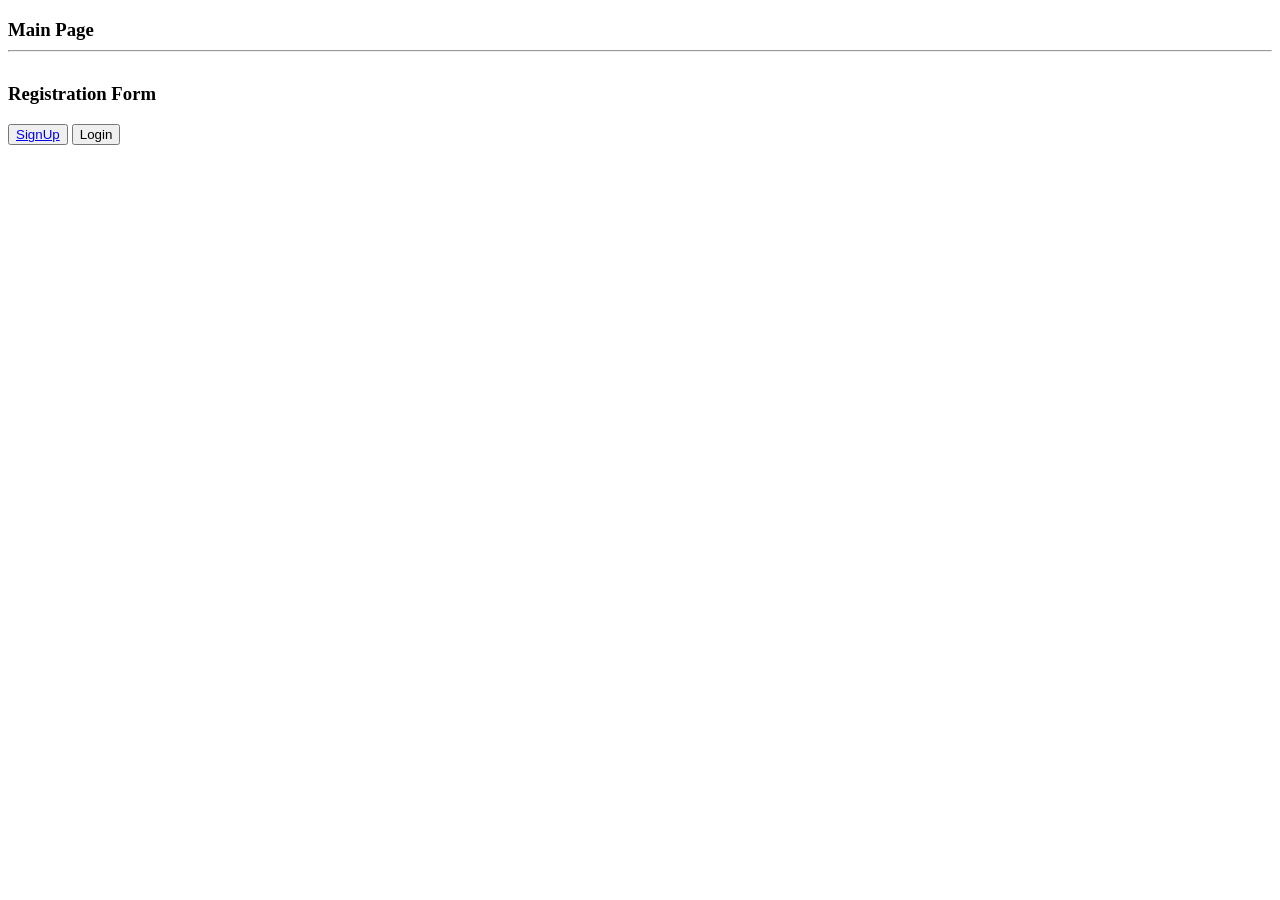
<file: estate/templates/estate/index.html>
<!DOCTYPE html>
<html lang="en">
<head>
  <meta charset="UTF-8">
  <meta http-equiv="X-UA-Compatible" content="IE=edge">
  <meta name="viewport" content="width=device-width, initial-scale=1.0">
  <title>Main Page</title>
</head>
<body>
  <h3>Main Page<hr><br>Registration Form</h3>
  <button type="submit"><a href="/register">SignUp</a></button>
  <button type="submit">Login</button>
  
</body>
</html>
</file>
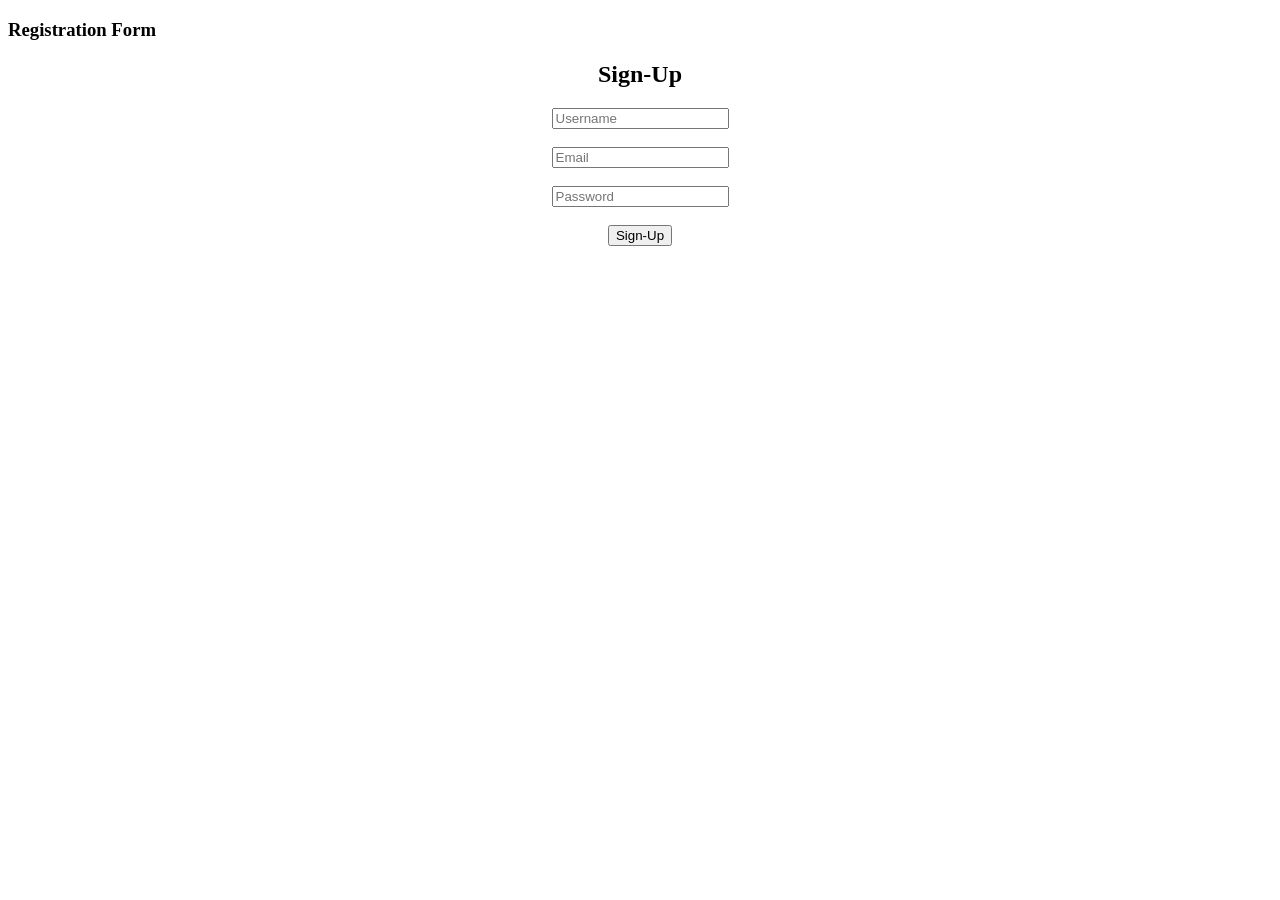
<file: estate/templates/estate/register.html>
<!DOCTYPE html>
<html lang="en">
<head>
  <meta charset="UTF-8">
  <meta http-equiv="X-UA-Compatible" content="IE=edge">
  <meta name="viewport" content="width=device-width, initial-scale=1.0">
  <title>Registration</title>
</head>
<body>
  <h3>Registration Form</h3>
  <div style="text-align:center;">
    <h2>Sign-Up</h2>
        <input type="text" name="username" id="username" placeholder="Username"><br><br>
        <input type="text" name="email" id="email" placeholder="Email"><br><br>
        <!-- <input type="text" name="secondName" id="secondName" placeholder="Second name"><br><br>  -->
        <input type="password" name="password" id="password" placeholder="Password"><br><br>
        <div class="d-grid gap-2 col-6 mx-auto">
          <button name="registerButton" id="registerButton" value="Registration Button" class="btn btn-warning" type="button">Sign-Up</button>
        </div>   
  
</body>
</html>









<!-- 
<!DOCTYPE html>
<html lang="en">
<head>
<meta charset="utf-8">
<meta name="viewport" content="width=device-width, initial-scale=1">
<title>INNOVA</title>
<meta name="description" content="">
<meta name="author" content=""> -->

<!-- Favicons
    ================================================== -->
<!-- <link rel="shortcut icon" href="img/favicon.ico" type="image/x-icon">
<link rel="apple-touch-icon" href="img/apple-touch-icon.png">
<link rel="apple-touch-icon" sizes="72x72" href="img/apple-touch-icon-72x72.png">
<link rel="apple-touch-icon" sizes="114x114" href="img/apple-touch-icon-114x114.png"> -->

<!-- Bootstrap -->
<!-- <link rel="stylesheet" type="text/css"  href="css/bootstrap.css">
<link rel="stylesheet" type="text/css" href="fonts/font-awesome/css/font-awesome.css"> -->

<!-- Stylesheet
    ================================================== -->
<!-- <link rel="stylesheet" type="text/css" href="css/style.css">
<link rel="stylesheet" type="text/css" href="css/nivo-lightbox/nivo-lightbox.css">
<link rel="stylesheet" type="text/css" href="css/nivo-lightbox/default.css">
<link href="https://fonts.googleapis.com/css?family=Open+Sans:300,400,600,700" rel="stylesheet">
<link href="https://fonts.googleapis.com/css?family=Montserrat:400,700" rel="stylesheet">
<link href="/static/css/style.css" rel="stylesheet" type="text/css">
<link href="/static/css/bootstrap.css" rel="stylesheet" type="text/css">
<link href="/static/css/bootstrap.min.css" rel="stylesheet" type="text/css">
<link href="/static/css/nivo-lightbox/default.css" rel="stylesheet" type="text/css">
<link href="/static/css/nivo-lightbox/nivo-lightbox.css" rel="stylesheet" type="text/css"> -->


<!-- HTML5 shim and Respond.js for IE8 support of HTML5 elements and media queries -->
<!-- WARNING: Respond.js doesn't work if you view the page via file:// -->
<!--[if lt IE 9]>
      <script src="https://oss.maxcdn.com/html5shiv/3.7.2/html5shiv.min.js"></script>
      <script src="https://oss.maxcdn.com/respond/1.4.2/respond.min.js"></script>
    <![endif]-->
<!-- </head>
<body id="page-top" data-spy="scroll" data-target=".navbar-fixed-top"> -->
<!-- Navigation
    ==========================================-->
<!-- <nav id="menu" class="navbar navbar-default navbar-fixed-top">
  <div class="container">  -->
    <!-- Brand and toggle get grouped for better mobile display -->
    <!-- <div class="navbar-header">
      <button type="button" class="navbar-toggle collapsed" data-toggle="collapse" data-target="#bs-example-navbar-collapse-1"> <span class="sr-only">Toggle navigation</span> <span class="icon-bar"></span> <span class="icon-bar"></span> <span class="icon-bar"></span> </button>
      <a class="navbar-brand page-scroll" href="#page-top">Innova</a>
      <div class="phone"><span>Call Today</span>320-123-4321</div>
    </div> -->
    
    <!-- Collect the nav links, forms, and other content for toggling -->
    <!-- <div class="collapse navbar-collapse" id="bs-example-navbar-collapse-1">
      <ul class="nav navbar-nav navbar-right">
        <li><a href="#about" class="page-scroll">About</a></li>
        <li><a href="#services" class="page-scroll">Services</a></li>
        <li><a href="#portfolio" class="page-scroll">Projects</a></li>
        <li><a href="#testimonials" class="page-scroll">Testimonials</a></li>
        <li><a href="#contact" class="page-scroll">Contact</a></li>
      </ul>
    </div> -->
    <!-- /.navbar-collapse --> 
  <!-- </div>
</nav>
<div style="text-align:center;">
  <h2>Sign-Up</h2>
      <input type="text" name="username" id="username" placeholder="Username"><br><br>
      <input type="text" name="email" id="email" placeholder="Email"><br><br> -->
      <!-- <input type="text" name="secondName" id="secondName" placeholder="Second name"><br><br> -->
      <!-- <input type="password" name="password" id="password" placeholder="Password"><br><br>
      <div class="d-grid gap-2 col-6 mx-auto">
        <button name="registerButton" id="registerButton" value="Registration Button" class="btn btn-warning" type="button">Sign-Up</button>
      </div> -->
<!-- </div> -->
<!-- Header -->
<!-- <header id="header">
  <div class="intro">
    <div class="overlay">
      <div class="container">
        <div class="row">
          <div class="col-md-8 col-md-offset-2 intro-text">
            
            <h1>Home Construction<br>
              & Remodeling</h1>
            <p>Lorem ipsum dolor sit amet, consectetur adipiscing elit. Duis sed dapibus leo nec ornare diam. Sed commodo nibh ante facilisis bibendum dolor feugiat at.</p>
            <a href="#about" class="btn btn-custom btn-lg page-scroll">Learn More</a> </div>
        </div>
      </div>
    </div>
  </div>
</header> -->
<!-- Get Touch Section -->
<!-- <div id="get-touch">
  <div class="container">
    <div class="row">
      <div class="col-xs-12 col-md-6 col-md-offset-1">
        <h3>Cost for your home renovation project</h3>
        <p>Get started today and complete our form to request your free estimate</p>
      </div>
      <div class="col-xs-12 col-md-4 text-center"><a href="#contact" class="btn btn-custom btn-lg page-scroll">Free Estimate</a></div>
    </div>
  </div>
</div> -->
<!-- About Section -->
<!-- <div id="about">
  <div class="container">
    <div class="row">
      <div class="col-xs-12 col-md-6"> <img src="img/about.jpg" class="img-responsive" alt=""> </div>
      <div class="col-xs-12 col-md-6">
        <div class="about-text">
          <h2>Who We Are</h2>
          <p>Lorem ipsum dolor sit amet, consectetur adipiscing elit, sed do eiusmod tempor incididunt ut labore et dolore magna aliqua. Ut enim ad minim veniam, quis nostrud exercitation ullamco laboris nisi ut aliquip ex ea commodo consequat. Lorem ipsum dolor sit amet, consectetur adipiscing elit, sed do eiusmod tempor incididunt ut labore et dolore magna aliqua.</p>
          <h3>Why Choose Us?</h3>
          <div class="list-style">
            <div class="col-lg-6 col-sm-6 col-xs-12">
              <ul>
                <li>Years of Experience</li>
                <li>Fully Insured</li>
                <li>Cost Control Experts</li>
                <li>100% Satisfaction Guarantee</li>
              </ul>
            </div>
            <div class="col-lg-6 col-sm-6 col-xs-12">
              <ul>
                <li>Free Consultation</li>
                <li>Satisfied Customers</li>
                <li>Project Management</li>
                <li>Affordable Pricing</li>
              </ul>
            </div>
          </div>
        </div>
      </div>
    </div>
  </div>
</div> -->
<!-- Services Section -->
<!-- <div id="services">
  <div class="container">
    <div class="section-title">
      <h2>Our Services</h2>
    </div>
    <div class="row">
      <div class="col-md-4">
        <div class="service-media"> <img src="img/services/service-1.jpg" alt=" "> </div>
        <div class="service-desc">
          <h3>New Home Construction</h3>
          <p>Lorem ipsum dolor sit amet, consectetur adipiscing elit. Duis sed dapibus leo nec ornare diam sedasd commodo nibh ante facilisis bibendum dolor feugiat at.</p>
        </div>
      </div>
      <div class="col-md-4">
        <div class="service-media"> <img src="img/services/service-2.jpg" alt=" "> </div>
        <div class="service-desc">
          <h3>Home Additions</h3>
          <p>Lorem ipsum dolor sit amet, consectetur adipiscing elit. Duis sed dapibus leo nec ornare diam sedasd commodo nibh ante facilisis bibendum dolor feugiat at. Lorem ipsum dolor sit amet, consectetur adipiscing elit.</p>
        </div>
      </div>
      <div class="col-md-4">
        <div class="service-media"> <img src="img/services/service-3.jpg" alt=" "> </div>
        <div class="service-desc">
          <h3>Bathroom Remodels</h3>
          <p>Lorem ipsum dolor sit amet, consectetur adipiscing elit. Duis sed dapibus leo nec ornare diam sedasd commodo nibh ante facilisis bibendum dolor feugiat at.</p>
        </div>
      </div>
    </div>
    <div class="row">
      <div class="col-md-4">
        <div class="service-media"> <img src="img/services/service-4.jpg" alt=" "> </div>
        <div class="service-desc">
          <h3>Kitchen Remodels</h3>
          <p>Lorem ipsum dolor sit amet, consectetur adipiscing elit. Duis sed dapibus leo nec ornare diam sedasd commodo nibh ante facilisis bibendum dolor feugiat at.</p>
        </div>
      </div>
      <div class="col-md-4">
        <div class="service-media"> <img src="img/services/service-5.jpg" alt=" "> </div>
        <div class="service-desc">
          <h3>Windows & Doors</h3>
          <p>Lorem ipsum dolor sit amet, consectetur adipiscing elit. Duis sed dapibus leo nec ornare diam sedasd commodo nibh ante facilisis bibendum dolor feugiat at.</p>
        </div>
      </div>
      <div class="col-md-4">
        <div class="service-media"> <img src="img/services/service-6.jpg" alt=" "> </div>
        <div class="service-desc">
          <h3>Decks & Porches</h3>
          <p>Lorem ipsum dolor sit amet, consectetur adipiscing elit. Duis sed dapibus leo nec ornare diam sedasd commodo nibh ante facilisis bibendum dolor feugiat at.</p>
        </div>
      </div>
    </div>
  </div>
</div> -->
<!-- Gallery Section -->
<!-- <div id="portfolio">
  <div class="container">
    <div class="section-title">
      <h2>Our Works</h2>
    </div>
    <div class="row">
      <div class="portfolio-items">
        <div class="col-sm-6 col-md-4 col-lg-4">
          <div class="portfolio-item">
            <div class="hover-bg"> <a href="img/portfolio/01-large.jpg" title="Project Title" data-lightbox-gallery="gallery1">
              <div class="hover-text">
                <h4>Lorem Ipsum</h4>
              </div>
              <img src="img/portfolio/01-small.jpg" class="img-responsive" alt="Project Title"> </a> </div>
          </div>
        </div>
        <div class="col-sm-6 col-md-4 col-lg-4">
          <div class="portfolio-item">
            <div class="hover-bg"> <a href="img/portfolio/02-large.jpg" title="Project Title" data-lightbox-gallery="gallery1">
              <div class="hover-text">
                <h4>Adipiscing Elit</h4>
              </div>
              <img src="img/portfolio/02-small.jpg" class="img-responsive" alt="Project Title"> </a> </div>
          </div>
        </div>
        <div class="col-sm-6 col-md-4 col-lg-4">
          <div class="portfolio-item">
            <div class="hover-bg"> <a href="img/portfolio/03-large.jpg" title="Project Title" data-lightbox-gallery="gallery1">
              <div class="hover-text">
                <h4>Lorem Ipsum</h4>
              </div>
              <img src="img/portfolio/03-small.jpg" class="img-responsive" alt="Project Title"> </a> </div>
          </div>
        </div>
        <div class="col-sm-6 col-md-4 col-lg-4">
          <div class="portfolio-item">
            <div class="hover-bg"> <a href="img/portfolio/04-large.jpg" title="Project Title" data-lightbox-gallery="gallery1">
              <div class="hover-text">
                <h4>Lorem Ipsum</h4>
              </div>
              <img src="img/portfolio/04-small.jpg" class="img-responsive" alt="Project Title"> </a> </div>
          </div>
        </div>
        <div class="col-sm-6 col-md-4 col-lg-4">
          <div class="portfolio-item">
            <div class="hover-bg"> <a href="img/portfolio/05-large.jpg" title="Project Title" data-lightbox-gallery="gallery1">
              <div class="hover-text">
                <h4>Adipiscing Elit</h4>
              </div>
              <img src="img/portfolio/05-small.jpg" class="img-responsive" alt="Project Title"> </a> </div>
          </div>
        </div>
        <div class="col-sm-6 col-md-4 col-lg-4">
          <div class="portfolio-item">
            <div class="hover-bg"> <a href="img/portfolio/06-large.jpg" title="Project Title" data-lightbox-gallery="gallery1">
              <div class="hover-text">
                <h4>Dolor Sit</h4>
              </div>
              <img src="img/portfolio/06-small.jpg" class="img-responsive" alt="Project Title"> </a> </div>
          </div>
        </div>
        <div class="col-sm-6 col-md-4 col-lg-4">
          <div class="portfolio-item">
            <div class="hover-bg"> <a href="img/portfolio/07-large.jpg" title="Project Title" data-lightbox-gallery="gallery1">
              <div class="hover-text">
                <h4>Dolor Sit</h4>
              </div>
              <img src="img/portfolio/07-small.jpg" class="img-responsive" alt="Project Title"> </a> </div>
          </div>
        </div>
        <div class="col-sm-6 col-md-4 col-lg-4">
          <div class="portfolio-item">
            <div class="hover-bg"> <a href="img/portfolio/08-large.jpg" title="Project Title" data-lightbox-gallery="gallery1">
              <div class="hover-text">
                <h4>Lorem Ipsum</h4>
              </div>
              <img src="img/portfolio/08-small.jpg" class="img-responsive" alt="Project Title"> </a> </div>
          </div>
        </div>
        <div class="col-sm-6 col-md-4 col-lg-4">
          <div class="portfolio-item">
            <div class="hover-bg"> <a href="img/portfolio/09-large.jpg" title="Project Title" data-lightbox-gallery="gallery1">
              <div class="hover-text">
                <h4>Adipiscing Elit</h4>
              </div>
              <img src="img/portfolio/09-small.jpg" class="img-responsive" alt="Project Title"> </a> </div>
          </div>
        </div>
      </div>
    </div>
  </div>
</div> -->
<!-- Testimonials Section -->
<!-- <div id="testimonials">
  <div class="container">
    <div class="section-title">
      <h2>Testimonials</h2>
    </div>
    <div class="row">
      <div class="col-md-4">
        <div class="testimonial">
          <div class="testimonial-image"> <img src="img/testimonials/01.jpg" alt=""> </div>
          <div class="testimonial-content">
            <p>"Lorem ipsum dolor sit amet, consectetur adipiscing elit. Duis sed dapibus leo nec ornare diam sedasd commodo nibh ante facilisis bibendum dolor feugiat at."</p>
            <div class="testimonial-meta"> - John Doe </div>
          </div>
        </div>
      </div>
      <div class="col-md-4">
        <div class="testimonial">
          <div class="testimonial-image"> <img src="img/testimonials/02.jpg" alt=""> </div>
          <div class="testimonial-content">
            <p>"Lorem ipsum dolor sit amet, consectetur adipiscing elit. Duis sed dapibus leo nec ornare diam sedasd commodo nibh ante facilisis."</p>
            <div class="testimonial-meta"> - Johnathan Doe </div>
          </div>
        </div>
      </div>
      <div class="col-md-4">
        <div class="testimonial">
          <div class="testimonial-image"> <img src="img/testimonials/03.jpg" alt=""> </div>
          <div class="testimonial-content">
            <p>"Lorem ipsum dolor sit amet, consectetur adipiscing elit. Duis sed dapibus leo nec ornare diam sedasd commodo nibh ante facilisis bibendum dolor feugiat at."</p>
            <div class="testimonial-meta"> - John Doe </div>
          </div>
        </div>
      </div>
      <div class="row"> </div>
      <div class="col-md-4">
        <div class="testimonial">
          <div class="testimonial-image"> <img src="img/testimonials/04.jpg" alt=""> </div>
          <div class="testimonial-content">
            <p>"Lorem ipsum dolor sit amet, consectetur adipiscing elit. Duis sed dapibus leo nec ornare diam sedasd commodo nibh ante facilisis bibendum dolor feugiat at."</p>
            <div class="testimonial-meta"> - Johnathan Doe </div>
          </div>
        </div>
      </div>
      <div class="col-md-4">
        <div class="testimonial">
          <div class="testimonial-image"> <img src="img/testimonials/05.jpg" alt=""> </div>
          <div class="testimonial-content">
            <p>"Lorem ipsum dolor sit amet, consectetur adipiscing elit. Duis sed dapibus leo nec ornare diam sedasd commodo nibh ante facilisis bibendum dolor feugiat at."</p>
            <div class="testimonial-meta"> - John Doe </div>
          </div>
        </div>
      </div>
      <div class="col-md-4">
        <div class="testimonial">
          <div class="testimonial-image"> <img src="img/testimonials/06.jpg" alt=""> </div>
          <div class="testimonial-content">
            <p>"Lorem ipsum dolor sit amet, consectetur adipiscing elit. Duis sed dapibus leo nec ornare diam sedasd commodo nibh ante facilisis."</p>
            <div class="testimonial-meta"> - Johnathan Doe </div>
          </div>
        </div>
      </div>
    </div>
  </div>
</div> -->
<!-- Contact Section -->
<!-- <div id="contact">
  <div class="container">
    <div class="col-md-8">
      <div class="row">
        <div class="section-title">
          <h2>Get In Touch</h2>
          <p>Please fill out the form below to send us an email and we will get back to you as soon as possible.</p>
        </div>
        <form name="sentMessage" id="contactForm" novalidate>
          <div class="row">
            <div class="col-md-6">
              <div class="form-group">
                <input type="text" id="name" class="form-control" placeholder="Name" required="required">
                <p class="help-block text-danger"></p>
              </div>
            </div>
            <div class="col-md-6">
              <div class="form-group">
                <input type="email" id="email" class="form-control" placeholder="Email" required="required">
                <p class="help-block text-danger"></p>
              </div>
            </div>
          </div>
          <div class="form-group">
            <textarea name="message" id="message" class="form-control" rows="4" placeholder="Message" required></textarea>
            <p class="help-block text-danger"></p>
          </div>
          <div id="success"></div>
          <button type="submit" class="btn btn-custom btn-lg">Send Message</button>
        </form>
      </div>
    </div>
    <div class="col-md-3 col-md-offset-1 contact-info">
      <div class="contact-item">
        <h4>Contact Info</h4>
        <p><span>Address</span>4321 California St,<br>
          San Francisco, CA 12345</p>
      </div>
      <div class="contact-item">
        <p><span>Phone</span> +1 123 456 1234</p>
      </div>
      <div class="contact-item">
        <p><span>Email</span> info@company.com</p>
      </div>
    </div>
    <div class="col-md-12">
      <div class="row">
        <div class="social">
          <ul>
            <li><a href="#"><i class="fa fa-facebook"></i></a></li>
            <li><a href="#"><i class="fa fa-twitter"></i></a></li>
            <li><a href="#"><i class="fa fa-google-plus"></i></a></li>
            <li><a href="#"><i class="fa fa-youtube"></i></a></li>
          </ul>
        </div>
      </div>
    </div>
  </div>
</div> -->
<!-- Footer Section -->
<!-- <div id="footer">
  <div class="container text-center">
    <p>&copy; 2017 INNOVA. Design by <a href="http://www.templatewire.com" rel="nofollow">TemplateWire</a></p>
  </div>
</div>
<script type="text/javascript" src="js/jquery.1.11.1.js"></script> 
<script type="text/javascript" src="js/bootstrap.js"></script> 
<script type="text/javascript" src="js/SmoothScroll.js"></script> 
<script type="text/javascript" src="js/nivo-lightbox.js"></script> 
<script type="text/javascript" src="js/jqBootstrapValidation.js"></script> 
<script type="text/javascript" src="js/contact_me.js"></script> 
<script type="text/javascript" src="js/main.js"></script>
</body>
</html> -->
</file>
